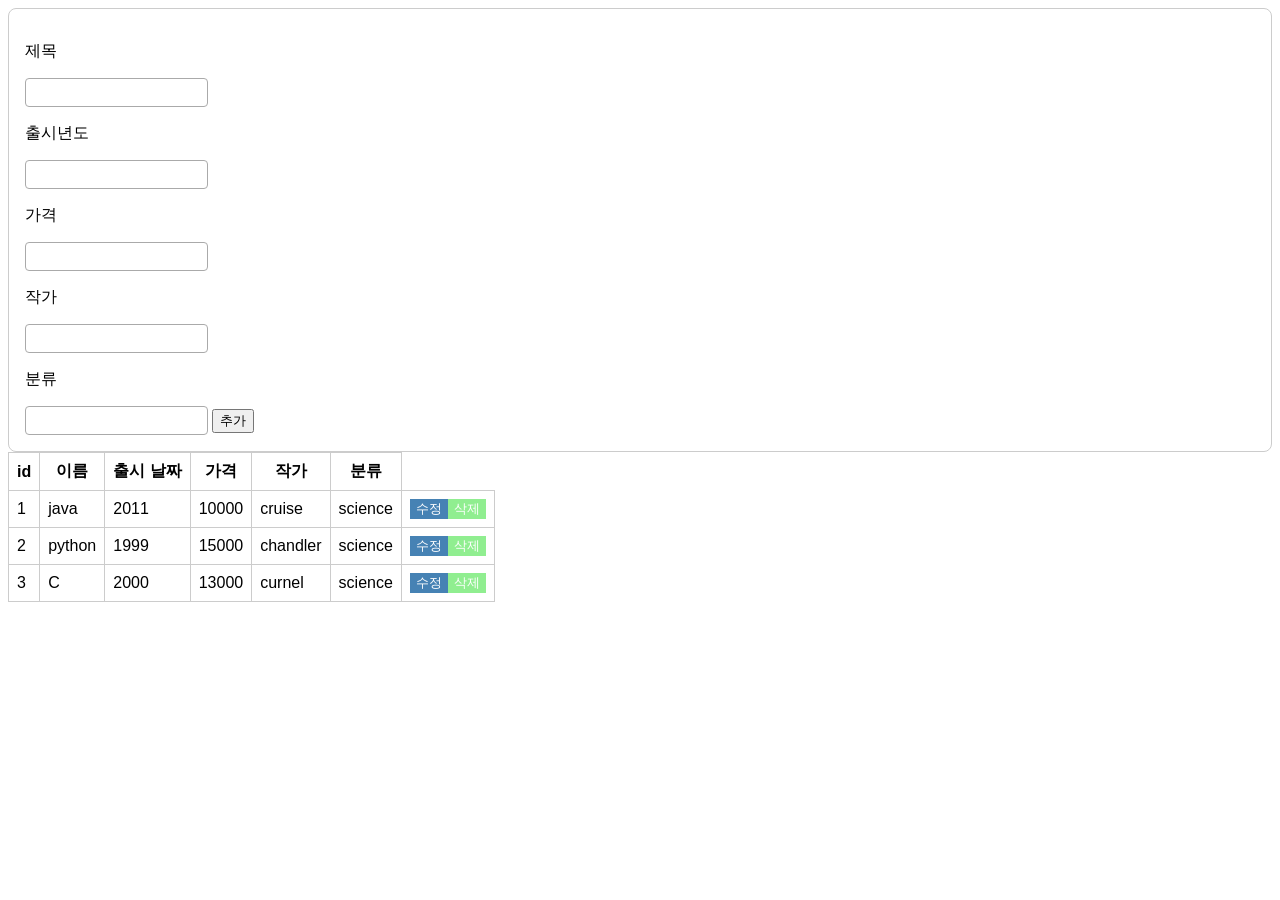
<file: crud.html>
<!DOCTYPE html>
<html lang="en">

<head>
    <meta charset="UTF-8">
    <meta name="viewport" content="width=device-width, initial-scale=1.0">
    <title>cruddddd</title>
    <link rel="stylesheet" href="style.css">
</head>

<body>

    <!-- 입력데이터 폼 -->
    <form id="set" method="post">
        <p>제목</p>
        <input id="title" type="text">
        <p>출시년도</p>
        <input id="year" type="number">
        <p>가격</p>
        <input id="price" type="number">
        <p>작가</p>
        <input id="author" type="text">
        <p>분류</p>
        <input id="category" type="text">
        <button id="submit">
            추가
        </button>

    </form>


    <!-- 출력 -->
    <table>
        <thead>
            <tr>
                <th>id</th>
                <th>이름</th>
                <th>출시 날짜</th>
                <th>가격</th>
                <th>작가</th>
                <th>분류</th>
            </tr>
        </thead>

        <tbody id="sets">

        </tbody>
    </table>



    <script>
        let books = [{ id: 1, title: "java", publishedYear: 2011, price: 10000, author: "cruise", category: "science" }, { id: 2, title: "python", publishedYear: 1999, price: 15000, author: "chandler", category: "science" }, { id: 3, title: "C", publishedYear: 2000, price: 13000, author: "curnel", category: "science" }];
        let id = 3;
        let blocks = [];
        let sbut = document.querySelector("#submit");

        const ta = document.querySelector("#sets");

        let stcheck =null;


                    let title = document.querySelector("#title");
            let pub = document.querySelector("#year");
            let price = document.querySelector("#price");
            let author = document.querySelector("#author");
            let category = document.querySelector("#category");

        function add() {
         event.preventDefault();  
         
         //validationdfnspodfjnspdfasnksabdkdsjvs뭐시기 

        if(title.value.trim()==""){
            alert("이름이 없습니다.");
            title.focus();
            return;
        }

        
        if(Number(price.value)<3000){
            alert("가격이 너무 싸요.");
            price.focus();
            return;
        }

        
        if(author.value.trim()==""){
            alert("작가 이름이 없습니다.");
            author.focus();
            return;
        }

        

         

            if(stcheck){

            
            let target = books.findIndex (function(book){
                return book.id==stcheck.id;
            });

            books[target] = { id: stcheck.id, title: title.value, publishedYear: Number(pub.value), price: Number(price.value), author: author.value, category: category.value };

        }

            else{
            
            books.push({ id: ++id, title: title.value, publishedYear: Number(pub.value), price: Number(price.value), author: author.value, category: category.value });
            }


            cre();

            stcheck=null;
            sbut.innerText="추가";

            form.reset();
        
    }

        function cre() {

            ta.textContent = "";

            books.forEach(function (book) {

                let col = document.createElement("tr");
                let a = document.createElement("td");
                let b = document.createElement("td");
                let c = document.createElement("td");
                let d = document.createElement("td");
                let e = document.createElement("td");
                let f = document.createElement("td");
                let g = document.createElement("td");


                let button1 = document.createElement("button");
                let button2 = document.createElement("button");
                button1.classList.add("abutton");
                button2.classList.add("dbutton");




                a.textContent = book.id;
                b.textContent = book.title;
                c.textContent = book.publishedYear;
                d.textContent = book.price;
                e.textContent = book.author;
                f.textContent = book.category;

                button1.innerText = "수정";
                button2.innerText = "삭제";


                ta.appendChild(col);


                col.appendChild(a);
                col.appendChild(b);
                col.appendChild(c);
                col.appendChild(d);
                col.appendChild(e);
                col.appendChild(f);
                col.appendChild(g);
                g.appendChild(button1);
                g.appendChild(button2);


                button1.addEventListener("click",function(){
                                   title.value=book.title  ;
                  pub.value =book.publishedYear ;
                  price.value=book.price ;
                  author.value=book.author ;
                  category.value=book.category ;
                  stcheck = book;
                  sbut.innerText="수정";
                
                });




                
                button2.addEventListener("click", function () {
                    if (confirm("삭제를 원하는가?")) {
                        books = books.filter(function (com) {
                            return book.id !== com.id;
                        });
                        cre();
                    }

                });



            }
            );

        }


        window.onload = function () {
            cre();
        }


        const form = document.querySelector("#set");
        form.addEventListener("submit", add);



    </script>
</body>

</html>
</file>
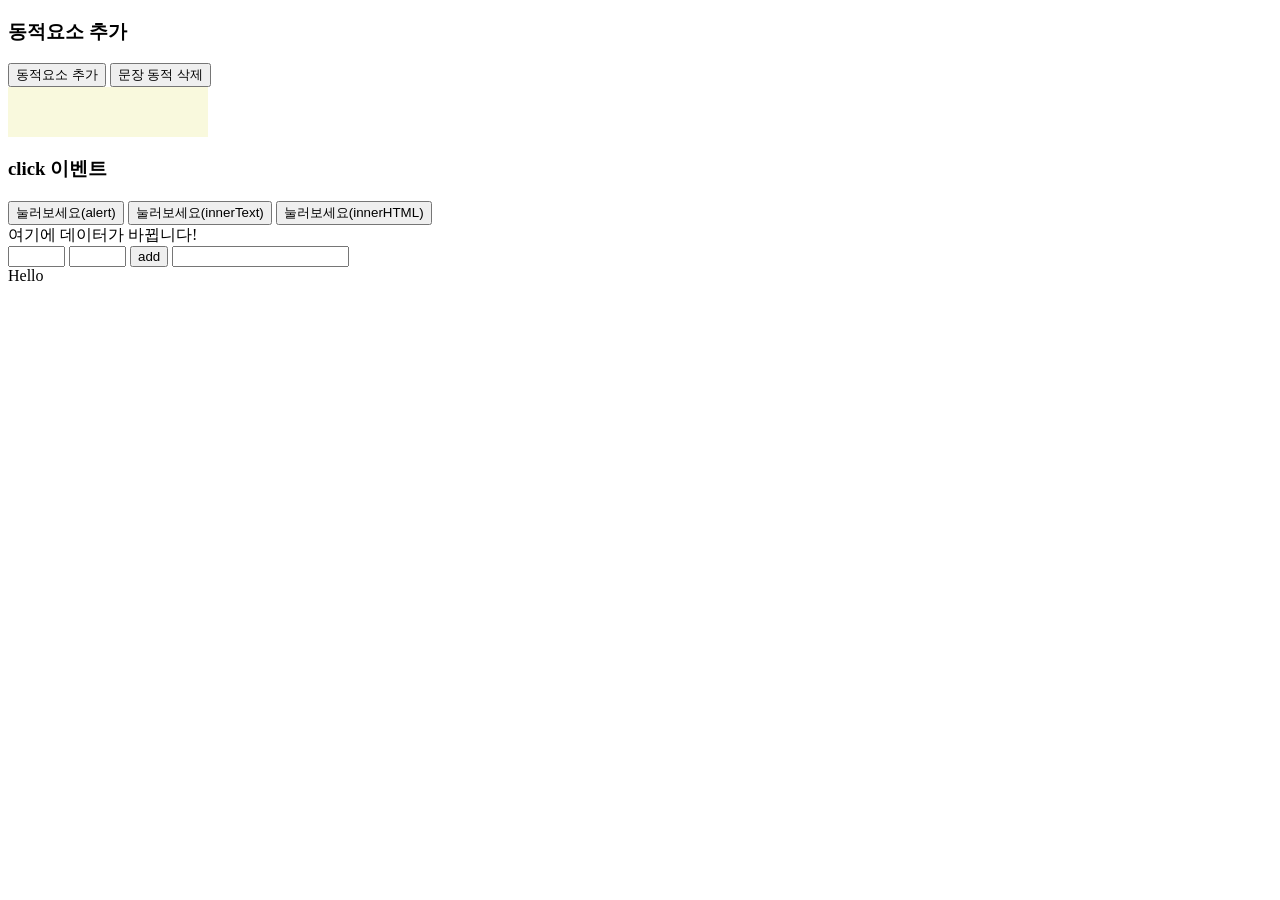
<file: labs.html>
<!DOCTYPE html>
<html lang="en">

<head>
    <meta charset="UTF-8">
    <meta name="viewport" content="width=device-width, initial-scale=1.0">
    <title>Document</title>

    <style>
        #container {
            width: 200px;
            height: 50px;
            background-color: rgb(249, 249, 221);
        }
    </style>
</head>

<body>

    <h3>동적요소 추가</h3>
    <button id="addbtn">동적요소 추가</button>
    <button id="deletebtn">문장 동적 삭제</button>
    <div id="container"></div>

    <h3>click 이벤트</h3>
    <button id="clickbtn1">눌러보세요(alert)</button>
    <button id="clickbtn2">눌러보세요(innerText)</button>
    <button id="clickbtn3">눌러보세요(innerHTML)</button>
    <div id="ch">여기에 데이터가 바뀝니다!
    </div>

    <!--계산기-->

    <input type="text" id="num1" size="5">
    <input type="text" id="num2" size="5">

    <button id="btn">
        add
    </button>

    <input type="text" id="result" readonly>



    <!-- inner HTML-->
    <div id="div1" onclick="changeText()">Hello</div>
</body>

</html>

<script>


    const abtn = document.querySelector("#addbtn");
    const dbtn = document.querySelector("#deletebtn");
    const container = document.querySelector("#container");
     const p = document.createElement("p");

    abtn.addEventListener("click", function () {

       const p = document.createElement("p");

        p.textContent = "새 문단입니다.";
        container.appendChild(p);

    });

    dbtn.addEventListener("click",function(){
        
        container.removeChild(p);
        
    });

    const btn1 = document.querySelector("#clickbtn1");
    const btn2 = document.querySelector("#clickbtn2");
    const btn3 = document.querySelector("#clickbtn3");

    btn1.addEventListener("click", function () { alert("버튼1 클릭됨") });
    btn2.addEventListener("click", function () {
        document.querySelector("#ch").innerHTML = "<h1>버튼 2클릭됨</h1>";
    });

    btn3.addEventListener("click", function () {
        document.querySelector("#ch").innerText = "<h1>버튼 3클릭됨</h1>";
    });



    /*
    function caculnums(){
        let n1 = document.querySelector("#num1").value;
        let n2 = document.querySelector("#num2").value;
        let n3 = number(n1)+number(n2);
        document.querySelector("#result").value = n3;
    }*/

    const btn = document.querySelector("#btn");
    btn.addEventListener("click", function () {
        const n2 = document.querySelector("#num2").value;
        const n1 = document.querySelector("#num1").value;
        document.querySelector("#result").value = n1 + n2;
    });


    function changeText() {
        document.getElementById("div1").innerHTML = "heeloworld";
    }
</script>
</file>
<file: style.css>
body {font-family: 'Franklin Gothic Medium', 'Arial Narrow', Arial, sans-serif;}
table { border-collapse: collapse; }
th, td { border: 1px solid #ccc; padding: 8px; }
form {border: 1px solid #ccc; padding: 16px; border-radius: 8px;}
input {padding: 6px; border: 1px solid #aaa; border-radius: 4px;}
.abutton {background-color: steelblue; color: white; border: none;}
.abutton:hover { background-color: navy; }
.dbutton {background-color: lightgreen; color: white; border: none;}
.dbutton:hover { background-color: green;}
</file>
